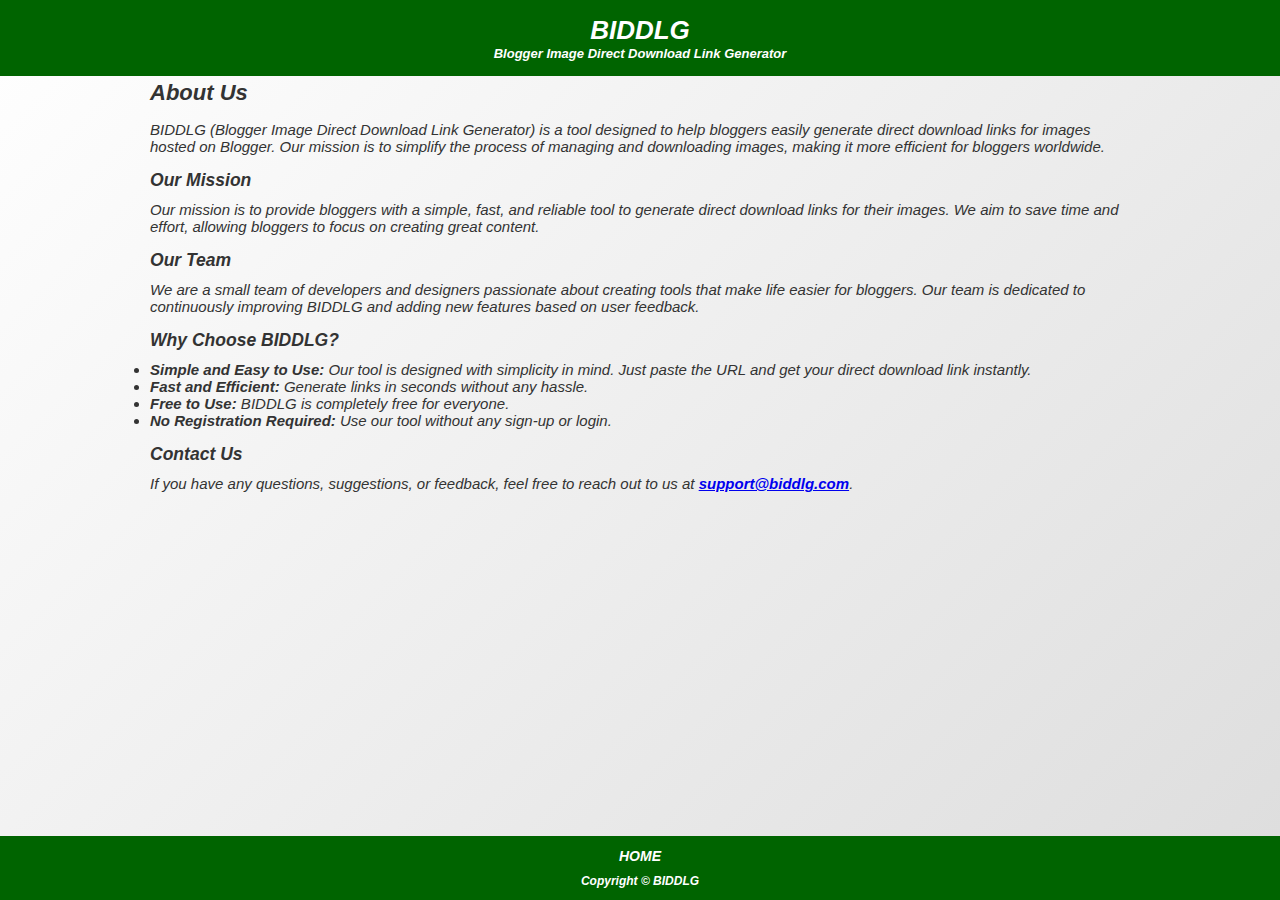
<file: about.html>
<!DOCTYPE html>
<html lang="en">
<head>
    <meta charset="UTF-8">
    <meta name="viewport" content="width=device-width, initial-scale=1.0, user-scalable=no">
    <title>Blogger Image Direct Download Link Generator</title>
    <meta name="description" content="Easily convert Blogger image URLs into direct download links. Simple, fast, and efficient tool for bloggers.">
    <meta name="keywords" content="Blogger Image Direct Download, Blogger Image Link Converter, Blogger Image Downloader, Blogger Image to Direct Link, Blogger Photo Direct Download, Convert Blogger Image URL, Blogger Image Download Tool, Blogger Image URL Generator, Blogger Image Direct Link Maker, Blogger Image Sharer, Blogger Image to Direct Download, Free Blogger Image Converter, Blogger Image Download Service, Blogger Image Link Shortener, Blogger Image URL Extractor, Blogger Image SEO Tool, Blogger Image Optimization, Blogger Photo Link Extractor, Blogger Image Hosting Tool, Fast Blogger Image Download, Blogger Image to PNG Converter, Blogger Photo to Direct Link, Direct Download Blogger Photos, Blogger Image Generator, Blogger Image Processing Tool, Blogger Image Hosting Service, Blogger Image Resize and Download, Blogger Image Shareable Link, Blogger Image Direct Link Software, Blogger Image to JPG Converter, Blogger Image Auto Downloader, Blogger Image Downloader Online, Blogger Image to Direct Link API, Blogger Image Tool for SEO, Blogger Image Hosting and Download, Blogger Image Extractor Online, Blogger Image to Shareable URL, Blogger Image File Converter, Blogger Image to File Download, Blogger Image Download Software, Blogger Image URL Shortener Tool, Blogger Image to Full Resolution Download, Blogger Image Compression and Download, Blogger Image Link Maker, Blogger Image to Direct Share, Blogger Image Download Without Watermark, Blogger Image to Google Drive Link, Blogger Image URL Parser">
    <meta name="author" content="Royal Krrishna">
    <meta property="og:title" content="Blogger Image Direct Download Link Generator">
    <meta property="og:description" content="Easily convert Blogger image URLs into direct download links. Simple, fast, and efficient tool for bloggers.">
    <meta property="og:image" content="https://blogger.googleusercontent.com/img/b/R29vZ2xl/AVvXsEh_J7fktMT1swYGovjmSUphZJFLV4mPtFjn8fi_sMfM9E6C_u43aUyknvvfC0t3B4PgxewEdJLiB-UxlhNqhVxVz3-MJvLN8TVYWipdQiFjRiJ6i1CUNsdgSN2NIFkMahZQc9qheTvMyT0tvPp3mnLYILHq6r6_XRax2H9hilagoHB0ZT2k59898Bmv7KI/s1280/1000084759.jpg">
    <meta property="og:url" content="https://biddlg.github.io/">
    <meta property="og:type" content="website">
    <meta name="twitter:card" content="summary_large_image">
    <meta name="twitter:title" content="Blogger Image Direct Download Link Generator">
    <meta name="twitter:description" content="Easily convert Blogger image URLs into direct download links.">
    <meta name="twitter:image" content="https://blogger.googleusercontent.com/img/b/R29vZ2xl/AVvXsEh_J7fktMT1swYGovjmSUphZJFLV4mPtFjn8fi_sMfM9E6C_u43aUyknvvfC0t3B4PgxewEdJLiB-UxlhNqhVxVz3-MJvLN8TVYWipdQiFjRiJ6i1CUNsdgSN2NIFkMahZQc9qheTvMyT0tvPp3mnLYILHq6r6_XRax2H9hilagoHB0ZT2k59898Bmv7KI/s1280/1000084759.jpg">
    <meta name="twitter:site" content="@royalkrrishna">
    <meta name="robots" content="index, follow">
    <link expr:href='biddlg.github.io' rel='canonical'/>
    <link rel="icon" type="image/jpg" href="https://blogger.googleusercontent.com/img/b/R29vZ2xl/AVvXsEifgf3dmiPnrwtqhoPOXQMnVi1R2MeI7GUFVhr6d0vnOMv745L3dXz06Ubz7J_56lAWTDRIm-6s756sSHo66Sde6PtwjGHnnBuZine9ATt5V2yG-EwDfeA8Npho1JO5l5aDqav0KGjVaS2NMmqoobSgPiJOjr7QaHcaNHGQzPqw7R8_9kCqPDe2taTJtKs/s1280/1000084758.jpg">
    <link href="https://fonts.googleapis.com/css2?family=Arya:wght@400;700&amp;display=swap" rel="stylesheet">
    <link href="https://cdnjs.cloudflare.com/ajax/libs/font-awesome/6.0.0-beta3/css/all.min.css" rel="stylesheet">
    <link rel="stylesheet" href="../css/style.css">
</head>
<body>
    <header>
        <h1>BIDDLG</h1>
        <span>Blogger Image Direct Download Link Generator</span>
    </header>

    <div class="pages">
        <h2>About Us</h2>
        <p>
            BIDDLG (Blogger Image Direct Download Link Generator) is a tool designed to help bloggers easily generate direct download links for images hosted on Blogger. Our mission is to simplify the process of managing and downloading images, making it more efficient for bloggers worldwide.
        </p>
        
        <h3>Our Mission</h3>
        <p>
            Our mission is to provide bloggers with a simple, fast, and reliable tool to generate direct download links for their images. We aim to save time and effort, allowing bloggers to focus on creating great content.
        </p>

        
<script type="module" src="https://securepubads.shareus.io/scripts/tag/js/gpt.js" ></script>

<div id="shareus-admanager-5891683657-tLMqjYi2jJ">
 <script>
     window._shareustag = window._shareustag || {cmd:[]};
    _shareustag.cmd.push(function() {
      var slot1 = _shareustag.defineSlot('/shareus-admanager/5891683657/tLMqjYi2jJ/about', ["Responsive"],'shareus-admanager-5891683657-tLMqjYi2jJ');
    });
  </script>
</div>

        
        <h3>Our Team</h3>
        <p>
            We are a small team of developers and designers passionate about creating tools that make life easier for bloggers. Our team is dedicated to continuously improving BIDDLG and adding new features based on user feedback.
        </p>

        <h3>Why Choose BIDDLG?</h3>
        <ul>
            <li><strong>Simple and Easy to Use:</strong> Our tool is designed with simplicity in mind. Just paste the URL and get your direct download link instantly.</li>
            <li><strong>Fast and Efficient:</strong> Generate links in seconds without any hassle.</li>
            <li><strong>Free to Use:</strong> BIDDLG is completely free for everyone.</li>
            <li><strong>No Registration Required:</strong> Use our tool without any sign-up or login.</li>
        </ul>

        
<script type="module" src="https://securepubads.shareus.io/scripts/tag/js/gpt.js" ></script>

<div id="shareus-admanager-5891683657-ysN5MjB1JG">
 <script>
     window._shareustag = window._shareustag || {cmd:[]};
    _shareustag.cmd.push(function() {
      var slot1 = _shareustag.defineSlot('/shareus-admanager/5891683657/ysN5MjB1JG/About 2', ["Responsive"],'shareus-admanager-5891683657-ysN5MjB1JG');
    });
  </script>
</div>

        

        <h3>Contact Us</h3>
        <p>
            If you have any questions, suggestions, or feedback, feel free to reach out to us at <a href="mailto:RoyalKrrishna@gmail.com"><b>support@biddlg.com</b></a>.
        </p>
    </div>

  <footer>
        <div class="footer-container">
            <p class="footer-links">
                <a href="/">HOME</a>
            </p>
            <p class="footer-copyright">Copyright © BIDDLG</p>
        </div>
  </footer>
</body>
</html>
</file>
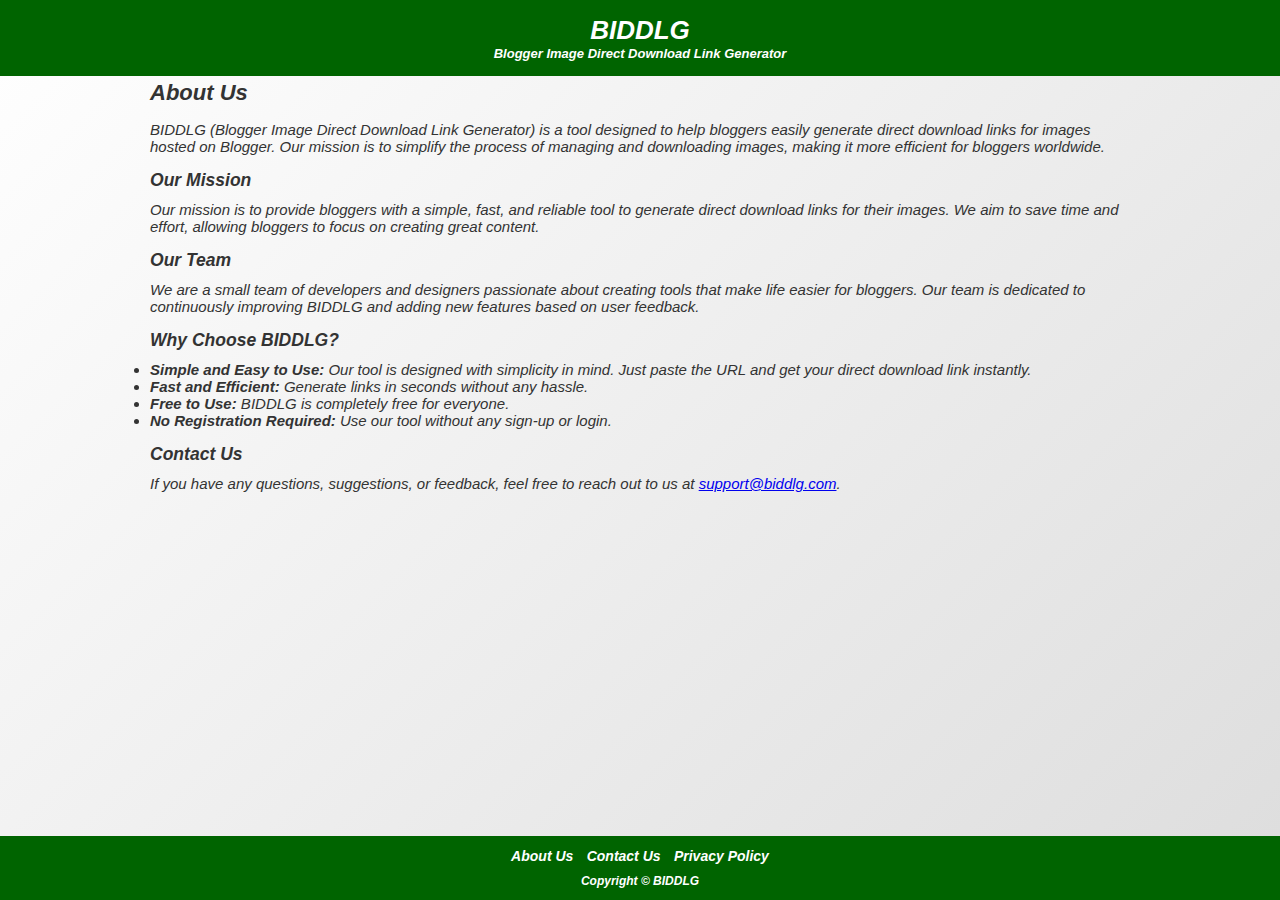
<file: pages/about.html>
<!DOCTYPE html>
<html lang="en">
<head>
    <meta charset="UTF-8">
    <meta name="viewport" content="width=device-width, initial-scale=1.0, user-scalable=no">
    <title>Blogger Image Direct Download Link Generator</title>
    <meta name="description" content="Easily convert Blogger image URLs into direct download links. Simple, fast, and efficient tool for bloggers.">
    <meta name="keywords" content="Blogger Image Direct Download, Blogger Image Link Converter, Blogger Image Downloader, Blogger Image to Direct Link, Blogger Photo Direct Download, Convert Blogger Image URL, Blogger Image Download Tool, Blogger Image URL Generator, Blogger Image Direct Link Maker, Blogger Image Sharer, Blogger Image to Direct Download, Free Blogger Image Converter, Blogger Image Download Service, Blogger Image Link Shortener, Blogger Image URL Extractor, Blogger Image SEO Tool, Blogger Image Optimization, Blogger Photo Link Extractor, Blogger Image Hosting Tool, Fast Blogger Image Download, Blogger Image to PNG Converter, Blogger Photo to Direct Link, Direct Download Blogger Photos, Blogger Image Generator, Blogger Image Processing Tool, Blogger Image Hosting Service, Blogger Image Resize and Download, Blogger Image Shareable Link, Blogger Image Direct Link Software, Blogger Image to JPG Converter, Blogger Image Auto Downloader, Blogger Image Downloader Online, Blogger Image to Direct Link API, Blogger Image Tool for SEO, Blogger Image Hosting and Download, Blogger Image Extractor Online, Blogger Image to Shareable URL, Blogger Image File Converter, Blogger Image to File Download, Blogger Image Download Software, Blogger Image URL Shortener Tool, Blogger Image to Full Resolution Download, Blogger Image Compression and Download, Blogger Image Link Maker, Blogger Image to Direct Share, Blogger Image Download Without Watermark, Blogger Image to Google Drive Link, Blogger Image URL Parser">
    <meta name="author" content="Royal Krrishna">
    <meta property="og:title" content="Blogger Image Direct Download Link Generator">
    <meta property="og:description" content="Easily convert Blogger image URLs into direct download links. Simple, fast, and efficient tool for bloggers.">
    <meta property="og:image" content="https://blogger.googleusercontent.com/img/b/R29vZ2xl/AVvXsEh_J7fktMT1swYGovjmSUphZJFLV4mPtFjn8fi_sMfM9E6C_u43aUyknvvfC0t3B4PgxewEdJLiB-UxlhNqhVxVz3-MJvLN8TVYWipdQiFjRiJ6i1CUNsdgSN2NIFkMahZQc9qheTvMyT0tvPp3mnLYILHq6r6_XRax2H9hilagoHB0ZT2k59898Bmv7KI/s1280/1000084759.jpg">
    <meta property="og:url" content="https://biddlg.github.io/">
    <meta property="og:type" content="website">
    <meta name="twitter:card" content="summary_large_image">
    <meta name="twitter:title" content="Blogger Image Direct Download Link Generator">
    <meta name="twitter:description" content="Easily convert Blogger image URLs into direct download links.">
    <meta name="twitter:image" content="https://blogger.googleusercontent.com/img/b/R29vZ2xl/AVvXsEh_J7fktMT1swYGovjmSUphZJFLV4mPtFjn8fi_sMfM9E6C_u43aUyknvvfC0t3B4PgxewEdJLiB-UxlhNqhVxVz3-MJvLN8TVYWipdQiFjRiJ6i1CUNsdgSN2NIFkMahZQc9qheTvMyT0tvPp3mnLYILHq6r6_XRax2H9hilagoHB0ZT2k59898Bmv7KI/s1280/1000084759.jpg">
    <meta name="twitter:site" content="@royalkrrishna">
    <meta name="robots" content="index, follow">
    <link expr:href='biddlg.github.io' rel='canonical'/>
    <link rel="icon" type="image/jpg" href="https://blogger.googleusercontent.com/img/b/R29vZ2xl/AVvXsEifgf3dmiPnrwtqhoPOXQMnVi1R2MeI7GUFVhr6d0vnOMv745L3dXz06Ubz7J_56lAWTDRIm-6s756sSHo66Sde6PtwjGHnnBuZine9ATt5V2yG-EwDfeA8Npho1JO5l5aDqav0KGjVaS2NMmqoobSgPiJOjr7QaHcaNHGQzPqw7R8_9kCqPDe2taTJtKs/s1280/1000084758.jpg">
    <link href="https://fonts.googleapis.com/css2?family=Arya:wght@400;700&amp;display=swap" rel="stylesheet">
    <link href="https://cdnjs.cloudflare.com/ajax/libs/font-awesome/6.0.0-beta3/css/all.min.css" rel="stylesheet">
    <link rel="stylesheet" href="../css/style.css">
</head>
<body>
    <header>
        <h1>BIDDLG</h1>
        <span>Blogger Image Direct Download Link Generator</span>
    </header>

    <div class="pages">
        <h2>About Us</h2>
        <p>
            BIDDLG (Blogger Image Direct Download Link Generator) is a tool designed to help bloggers easily generate direct download links for images hosted on Blogger. Our mission is to simplify the process of managing and downloading images, making it more efficient for bloggers worldwide.
        </p>
        
        <h3>Our Mission</h3>
        <p>
            Our mission is to provide bloggers with a simple, fast, and reliable tool to generate direct download links for their images. We aim to save time and effort, allowing bloggers to focus on creating great content.
        </p>

        <h3>Our Team</h3>
        <p>
            We are a small team of developers and designers passionate about creating tools that make life easier for bloggers. Our team is dedicated to continuously improving BIDDLG and adding new features based on user feedback.
        </p>

        <h3>Why Choose BIDDLG?</h3>
        <ul>
            <li><strong>Simple and Easy to Use:</strong> Our tool is designed with simplicity in mind. Just paste the URL and get your direct download link instantly.</li>
            <li><strong>Fast and Efficient:</strong> Generate links in seconds without any hassle.</li>
            <li><strong>Free to Use:</strong> BIDDLG is completely free for everyone.</li>
            <li><strong>No Registration Required:</strong> Use our tool without any sign-up or login.</li>
        </ul>

        <h3>Contact Us</h3>
        <p>
            If you have any questions, suggestions, or feedback, feel free to reach out to us at <a href="mailto:support@biddlg.com">support@biddlg.com</a>.
        </p>
    </div>

  <footer>
        <div class="footer-container">
            <p class="footer-links">
                <a href="about.html">About Us</a>
                <a href="contact.html">Contact Us</a>
                <a href="privacy-policy.html">Privacy Policy</a>
            </p>
            <p class="footer-copyright">Copyright © BIDDLG</p>
        </div>
  </footer>
</body>
</html>
</file>
<file: css/style.css>
* {
    margin: 0;
    padding: 0;
    box-sizing: border-box;
}
body { 
    font-family: Arial, sans-serif; 
    font-style: italic;
    text-align: center; 
    background: linear-gradient(135deg, #ffffff, #ddd);
    display: flex;
    flex-direction: column;
    align-items: center;
    min-height: 100vh;
}
header {
    width: 100%;
    background: darkgreen;
    color: white;
    padding: 15px 25px;
    font-size: 13px;
    font-weight: bold;
    text-align: center;
    position: fixed;
}
.description {
    font-size: 15px;
    color: #333;
    margin: 10px;
    margin-top: 95px;
    margin-bottom: 12px;
    padding: 10px;
    text-align: left;
    width: 90%;
    max-width: 1000px;
    border: 1px solid #aaa;
    border-radius: 8px;
}
.container {
    background: white;
    padding: 25px;
    width: 90%;
    max-width: 1000px;
    border-radius: 8px;
    box-shadow: 0px 5px 15px rgba(0, 0, 0, 0.1);
    text-align: center;
    margin: 2px 10px;
}
h2 { 
    color: #333; 
    font-size: 22px;
    margin-bottom: 15px;
}
input { 
    padding: 12px;
    font-style: italic;
    width: 100%; 
    border: 1px solid #aaa;
    border-radius: 8px;
    font-size: 16px;
    transition: 0.3s ease;
}
input:focus {
    border-color: darkgreen;
    outline: none;
    box-shadow: 0 0 5px green;
}
button { 
    padding: 12px 20px; 
    width: 100%; 
    border: none;
    border-radius: 8px;
    background-color: #FFC94F; 
    font-size: 18px; 
    font-style: italic;
    font-weight: bold; 
    color: black;
    transition: 0.3s ease; 
    cursor: none;
    margin-top: 15px;
    box-shadow: 0px 5px 10px rgba(0, 0, 0, 0.1);
}
button:hover { 
    background-color: darkgreen; 
    transform: scale(1.05);
    color: white;
    box-shadow: 0px 7px 15px rgba(0, 0, 0, 0.2);
}
.tutorial {
    width: 90%;
    max-width: 1000px;
    font-size: 15px;
    color: #444;
    margin: 20px auto;
    margin-bottom: 5px;
    text-align: left;
    padding: 15px;
    background: white;
    border-radius: 8px;
    box-shadow: 0px 5px 10px rgba(0, 0, 0, 0.1);
    line-height: 1.6;
}
.tutorial h3 {
    font-size: 20px;
    margin-bottom: 10px;
    color: #222;
}
.tutorial ol {
    padding-left: 20px;
}
.tutorial li {
    margin-bottom: 10px;
}
.tutorial1 {
    width: 90%;
    max-width: 1000px;
    font-size: 15px;
    color: #444;
    margin: 20px auto;
    margin-bottom: 15px;
    text-align: left;
    padding: 15px;
    background: white;
    border-radius: 8px;
    box-shadow: 0px 5px 10px rgba(0, 0, 0, 0.1);
    line-height: 1.6;
}
.tutorial1 h3 {
    font-size: 20px;
    margin-bottom: 10px;
    color: #222;
}
.tutorial1 ol {
    padding-left: 20px;
}
.tutorial1 li {
    margin-bottom: 10px;
}
img {
    width: 100%;
    max-width: 1000px;
    align-items: center;
    margin: auto;
    margin-top: 25px;
    border: 1px solid #aaa;
    border-radius: 8px;
}
.pages {
    font-size: 15px;
    color: #333;
    margin: 10px;
    margin-top: 70px;
    margin-bottom: 70px;
    padding: 10px;
    text-align: left;
    width: 90%;
    max-width: 1000px;
}
.pages h3 {
    margin-top: 15px;
    margin-bottom: 10px;
}
footer {
    width: 100%;
    background: darkgreen;
    color: white;
    text-align: center;
    font-weight: bold;
    padding: 12px 50px;
    font-size: 12px;
    margin-top: auto;
    position: fixed;
    bottom: 0;
    left: 0;
    z-index: 1000;
}
.footer-container a {
    color: white;
    text-decoration: none;
    cursor: none;
    transition: 0.3s;
}
.footer-container a:hover {
    color: darkyellow;
}
.footer-links {
    margin-bottom: 10px;
}
.footer-links a {
    color: white;
    text-decoration: none;
    font-weight: bold;
    font-size: 14px;
    transition: 0.3s;
    margin: 5px;
}
.footer-links a:hover {
    color: darkyellow;
}
@media (max-width: 1000px) {
    .footer-container p {
        font-size: 12px;
    }
}
.fade-in {
    animation: fadeIn 0.5s ease-in-out;
}
@keyframes fadeIn {
    from { opacity: 0; transform: translateY(-5px); }
    to { opacity: 1; transform: translateY(0); }
}
</file>
